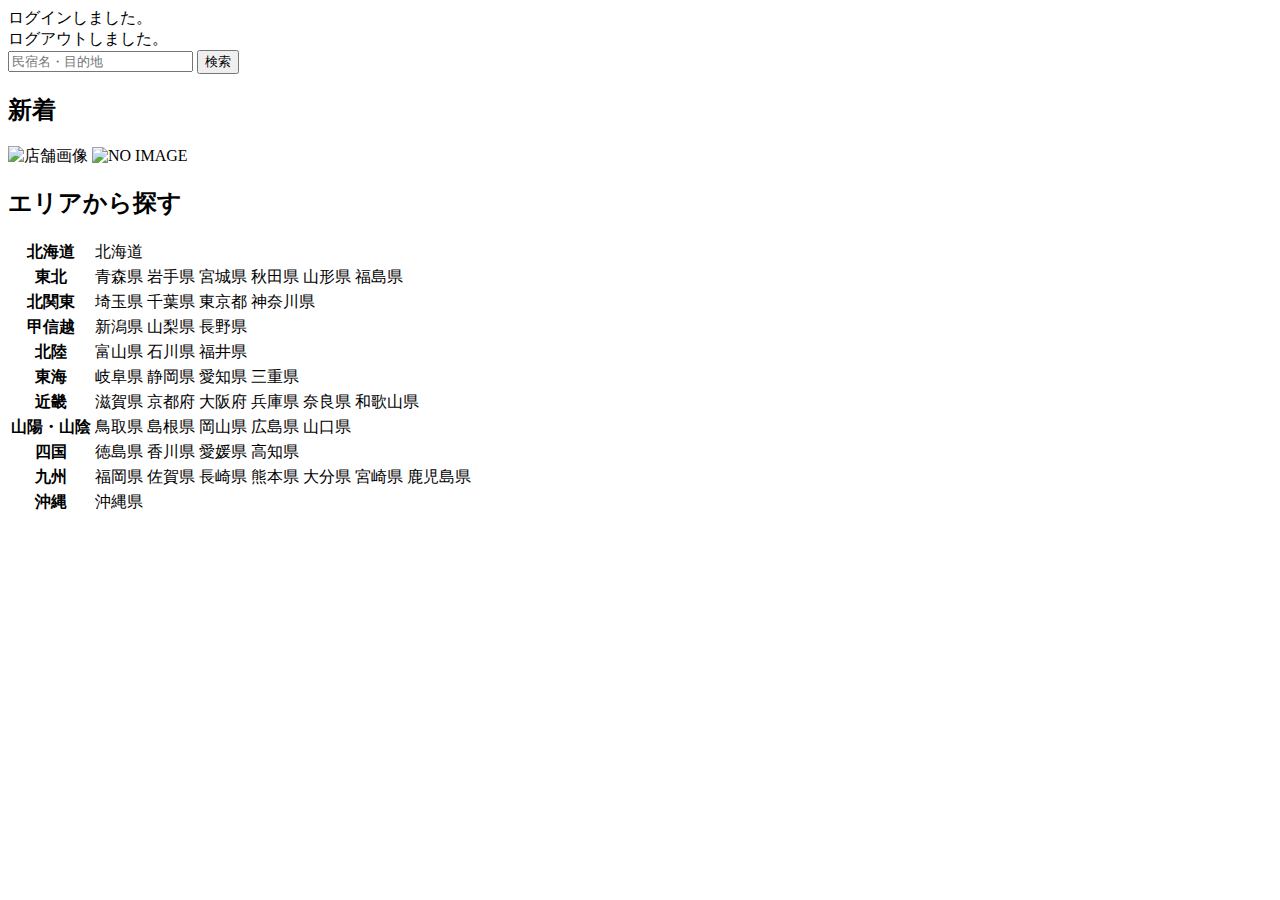
<file: kadai_002/samuraitravel/src/main/resources/templates/index.html>
<!DOCTYPE html>
<html xmlns:th="https://www.thymeleaf.org" xmlns:sec="http://www.thymeleaf.org/extras/spring-security">
    <head>
   
        <div th:replace="~{fragment :: meta}"></div>   
             
        <div th:replace="~{fragment :: styles}"></div>
       
        <title>SAMURAI Travel</title>	
    </head>
    <body>
	
        <div class="samuraitravel-wrapper">
            <!-- ヘッダー -->
            <div th:replace="~{fragment :: header}"></div>
            
            <main>
                <div class="container pt-4 pb-5 samuraitravel-container">
                    <div th:if="${param.loggedIn}" class="alert alert-info">
                        ログインしました。
                    </div>  
                    
                    <div th:if="${param.loggedOut}" class="alert alert-info">
                        ログアウトしました。
                    </div>
                    
                    <div th:if="${successMessage}" class="alert alert-info">
                        <span th:text="${successMessage}"></span>
                    </div> 
                    
                     <div class="d-flex justify-content-center">                                            
                        <form method="get" th:action="@{/houses}" class="mb-5 samuraitravel-search-form">
                            <div class="input-group">
                                <input type="text" class="form-control" name="keyword" th:value="${keyword}" placeholder="民宿名・目的地">
                                <button type="submit" class="btn text-white shadow-sm samuraitravel-btn">検索</button> 
                            </div>               
                        </form>                        
                    </div>
					
					<h2 class="text-center mb-3">新着</h2>
                    <div class="row row-cols-lg-5 row-cols-2 g-3 mb-5">                                        
                        <div class="col" th:each="newHouse : ${newHouses}">
                            <a th:href="@{/houses/__${newHouse.getId()}__}" class="link-dark samuraitravel-card-link">
                                <div class="card h-100">                                                                        
                                    <img th:if="${newHouse.getImageName()}" th:src="@{/storage/__${newHouse.getImageName()}__}" class="card-img-top samuraitravel-vertical-card-image" alt="店舗画像">                                     
                                    <img th:unless="${newHouse.getImageName()}" th:src="@{/images/noImage.png}" class="card-img-top samuraitravel-vertical-card-image" alt="NO IMAGE">                                                                                                                        
                                    <div class="card-body">                                    
                                        <h3 class="card-title" th:text="${newHouse.getName()}"></h3>
                                        <p class="card-text mb-1">
                                            <small class="text-muted" th:text="${newHouse.getAddress()}"></small>                                            
                                        </p>
                                        <p class="card-text">
                                            <span th:text="${#numbers.formatInteger(newHouse.getPrice(), 1, 'COMMA') + '円 / 泊'}"></span>                                            
                                        </p>                                    
                                    </div>
                                </div>    
                            </a>            
                        </div>                                               
                    </div>
					
					<div class="row justify-content-center">
						<div class="col-xl-5 col-lg-6 col-md-8">
							
							<h2 class="text-center mb-3">エリアから探す</h2>
							
							<table class="table">
								<tbody>
									<tr>
										<th>北海道</th>
										<td>
											<a th:href="@{/houses?area=北海道}">北海道</a>
										</td>
									</tr>
									<tr>		
											<th>東北</th>
											<td>
												<a th:href="@{/houses?area=青森県}" class="me-2">青森県</a>
												<a th:href="@{/houses?area=岩手県}" class="me-2">岩手県</a>
												<a th:href="@{/houses?area=宮城県}" class="me-2">宮城県</a>
												<a th:href="@{/houses?area=秋田県}" class="me-2">秋田県</a>
												<a th:href="@{/houses?area=山形県}" class="me-2">山形県</a>
												<a th:href="@{/houses?area=福島県}">福島県</a>
											</td>
									</tr>
									<tr>
										<th>北関東</th>
										<td>
											<a th:href="@{/houses?area=埼玉県}" class="me-2">埼玉県</a>
											<a th:href="@{/houses?area=千葉県}" class="me-2">千葉県</a>
											<a th:href="@{/houses?area=東京都}" class="me-2">東京都</a>
											<a th:href="@{/houses?area=神奈川県}">神奈川県</a>
										</td>
									</tr>
									<tr>
										<th>甲信越</th>
										<td>
											<a th:href="@{/houses?area=新潟県}" class="me-2">新潟県</a>
											<a th:href="@{/houses?area=山梨県}" class="me-2">山梨県</a>
											<a th:href="@{/houses?area=長野県}">長野県</a>
										</td>
									</tr>
									<tr>
										<th>北陸</th>
										<td>
											<a th:href="@{/houses?area=富山県}" class="me-2">富山県</a>
											<a th:href="@{/houses?area=石川県}" class="me-2">石川県</a>
											<a th:href="@{/houses?area=福井県}">福井県</a>
										</td>
									</tr>
									<tr>
										<th>東海</th>
										<td>
											<a th:href="@{/houses?area=岐阜県}" class="me-2">岐阜県</a>
											<a th:href="@{/houses?area=静岡県}" class="me-2">静岡県</a>
											<a th:href="@{/houses?area=愛知県}" class="me-2">愛知県</a>
											<a th:href="@{/houses?area=三重県}">三重県</a>
										</td>
									</tr>
									<tr>
										<th>近畿</th>
										<td>
											<a th:href="@{/houses?area=滋賀県}" class="me-2">滋賀県</a>
											<a th:href="@{/houses?area=京都府}" class="me-2">京都府</a>
											<a th:href="@{/houses?area=大阪府}" class="me-2">大阪府</a>
											<a th:href="@{/houses?area=兵庫県}" class="me-2">兵庫県</a>
											<a th:href="@{/houses?area=奈良県}" class="me-2">奈良県</a>
											<a th:href="@{/houses?area=和歌山県}">和歌山県</a>
										</td>
									</tr>
									<tr>
										<th>山陽・山陰</th>
										<td>
											<a th:href="@{/houses?area=鳥取県}" class="me-2">鳥取県</a>
											<a th:href="@{/houses?area=島根県}" class="me-2">島根県</a>
											<a th:href="@{/houses?area=岡山県}" class="me-2">岡山県</a>
											<a th:href="@{/houses?area=広島県}" class="me-2">広島県</a>
											<a th:href="@{/houses?area=山口県}">山口県</a>
										</td>
									</tr>
									<tr>
										<th>四国</th>
										<td>
											<a th:href="@{/houses?area=徳島県}" class="me-2">徳島県</a>
											<a th:href="@{/houses?area=香川県}" class="me-2">香川県</a>
											<a th:href="@{/houses?area=愛媛県}" class="me-2">愛媛県</a>
											<a th:href="@{/houses?area=高知県}">高知県</a>
										</td>
									</tr>
									<tr>
										<th>九州</th>
										<td>
											<a th:href="@{/houses?area=福岡県}" class="me-2">福岡県</a>
											<a th:href="@{/houses?area=佐賀県}" class="me-2">佐賀県</a>
											<a th:href="@{/houses?area=長崎県}" class="me-2">長崎県</a>
											<a th:href="@{/houses?area=熊本県}" class="me-2">熊本県</a>
											<a th:href="@{/houses?area=大分県}" class="me-2">大分県</a>
											<a th:href="@{/houses?area=宮崎県}" class="me-2">宮崎県</a>
											<a th:href="@{/houses?area=鹿児島県}">鹿児島県</a>
										</td>
									</tr>
									<tr>
										<th>沖縄</th>
										<td>
											<a th:href="@{/houses?area=沖縄県}">沖縄県</a>
										</td>
									</tr>											
								</tbody>
							</table>
						</div>
					</div>
                </div>
            </main>
            
           <!-- フッター -->
            <div th:replace="~{fragment :: footer}"></div>
        </div>    
        
        <div th:replace="~{fragment :: scripts}"></div>   
	</body>
</html>
</file>
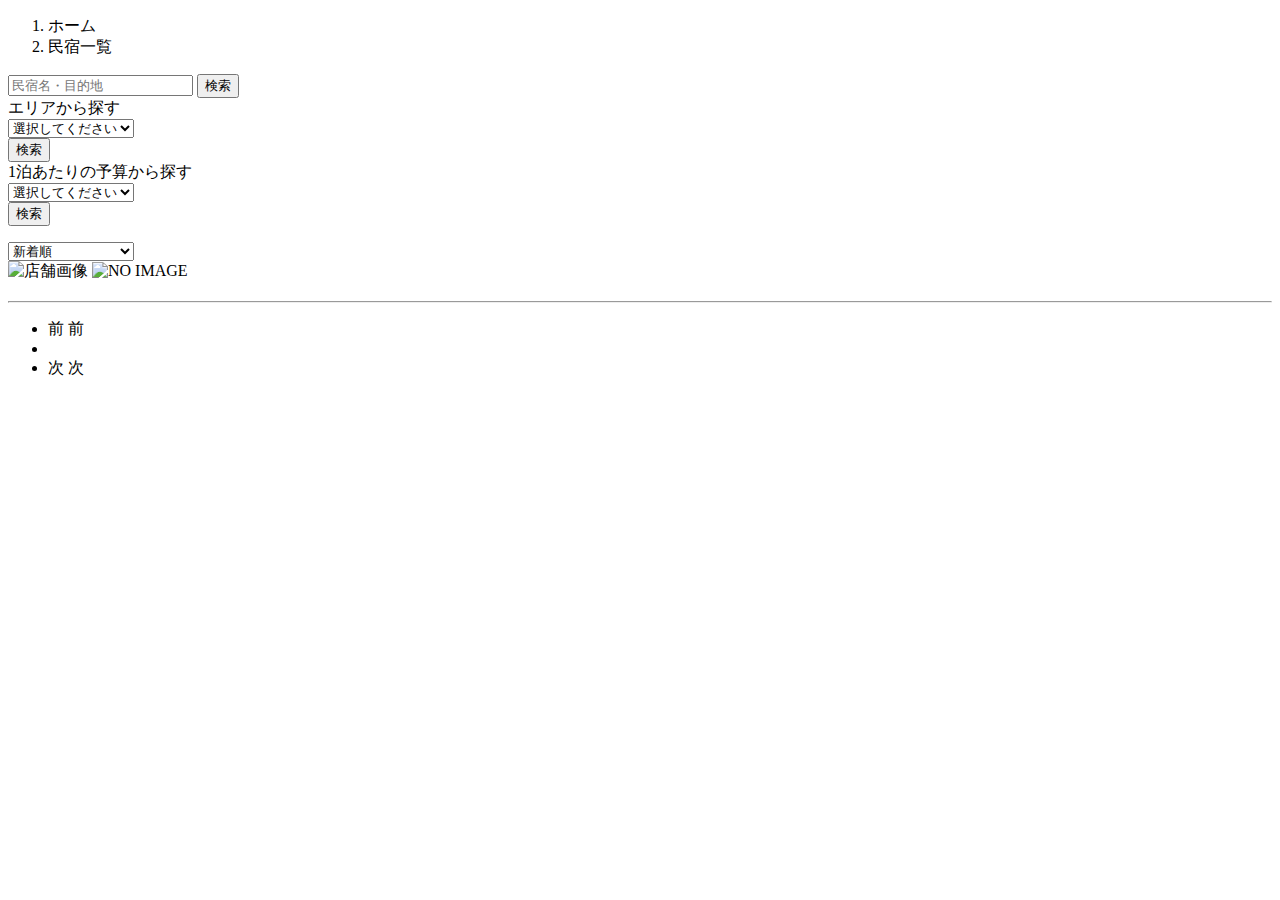
<file: kadai_002/samuraitravel/src/main/resources/templates/houses/index.html>
<!DOCTYPE html>
<html xmlns:th="https://www.thymeleaf.org" xmlns:sec="http://www.thymeleaf.org/extras/spring-security">    
   <head>
       <div th:replace="~{fragment :: meta}"></div>   
            
       <div th:replace="~{fragment :: styles}"></div>
         
       <title>民宿一覧</title>   
   </head>
   <body>
       <div class="samuraitravel-wrapper">
           <!-- ヘッダー -->
           <div th:replace="~{fragment :: header}"></div>
           
           <main>
               <div class="container samuraitravel-container pb-5">
                   <div class="row justify-content-center">
                       <nav class="my-3" style="--bs-breadcrumb-divider: '>';" aria-label="breadcrumb">
                           <ol class="breadcrumb mb-0">                        
                               <li class="breadcrumb-item"><a th:href="@{/}">ホーム</a></li>
                               <li class="breadcrumb-item active" aria-current="page">民宿一覧</li>
                           </ol>
                       </nav>         
           
                       <div class="col-xl-3 col-lg-4 col-md-12">               
                           <form method="get" th:action="@{/houses}" class="w-100 mb-3">
                               <div class="input-group">
                                   <input type="text" class="form-control" name="keyword" th:value="${keyword}" placeholder="民宿名・目的地">
                                   <button type="submit" class="btn text-white shadow-sm samuraitravel-btn">検索</button> 
                               </div>               
                           </form>
           
                           <div class="card mb-3">
                               <div class="card-header">
                                   エリアから探す
                               </div>
                               <div class="card-body">
                                   <form method="get" th:action="@{/houses}" class="w-100">
                                       <div class="form-group mb-3">
                                           <select class="form-control form-select" name="area">  
                                               <option value="" hidden>選択してください</option>   
                                               <optgroup label="北海道">                                      
                                                   <option value="北海道" th:selected="${area == '北海道'}">北海道</option>
                                               </optgroup>                
                                               <optgroup label="東北">                                  
                                                   <option value="青森県" th:selected="${area == '青森県'}">青森県</option>                                                
                                                   <option value="岩手県" th:selected="${area == '岩手県'}">岩手県</option>
                                                   <option value="宮城県" th:selected="${area == '宮城県'}">宮城県</option>
                                                   <option value="秋田県" th:selected="${area == '秋田県'}">秋田県</option>
                                                   <option value="山形県" th:selected="${area == '山形県'}">山形県</option>
                                                   <option value="福島県" th:selected="${area == '福島県'}">福島県</option>
                                               </optgroup>
                                               <optgroup label="北関東">  
                                                   <option value="茨城県" th:selected="${area == '茨城県'}">茨城県</option>
                                                   <option value="栃木県" th:selected="${area == '栃木県'}">栃木県</option>
                                                   <option value="群馬県" th:selected="${area == '群馬県'}">群馬県</option>
                                               </optgroup>
                                               <optgroup label="首都圏"> 
                                                   <option value="埼玉県" th:selected="${area == '埼玉県'}">埼玉県</option>
                                                   <option value="千葉県" th:selected="${area == '千葉県'}">千葉県</option>
                                                   <option value="東京都" th:selected="${area == '東京都'}">東京都</option>
                                                   <option value="神奈川県" th:selected="${area == '神奈川県'}">神奈川県</option>
                                               </optgroup>
                                               <optgroup label="甲信越"> 
                                                   <option value="新潟県" th:selected="${area == '新潟県'}">新潟県</option>
                                                   <option value="山梨県" th:selected="${area == '山梨県'}">山梨県</option>
                                                   <option value="長野県" th:selected="${area == '長野県'}">長野県</option>
                                               </optgroup>
                                               <optgroup label="北陸"> 
                                                   <option value="富山県" th:selected="${area == '富山県'}">富山県</option>
                                                   <option value="石川県" th:selected="${area == '石川県'}">石川県</option>
                                                   <option value="福井県" th:selected="${area == '福井県'}">福井県</option>
                                               </optgroup>
                                               <optgroup label="東海">
                                                   <option value="岐阜県" th:selected="${area == '岐阜県'}">岐阜県</option>
                                                   <option value="静岡県" th:selected="${area == '静岡県'}">静岡県</option>
                                                   <option value="愛知県" th:selected="${area == '愛知県'}">愛知県</option>
                                                   <option value="三重県" th:selected="${area == '三重県'}">三重県</option>
                                               </optgroup>
                                               <optgroup label="近畿">
                                                   <option value="滋賀県" th:selected="${area == '滋賀県'}">滋賀県</option>
                                                   <option value="京都府" th:selected="${area == '京都府'}">京都府</option>
                                                   <option value="大阪府" th:selected="${area == '大阪府'}">大阪府</option>
                                                   <option value="兵庫県" th:selected="${area == '兵庫県'}">兵庫県</option>
                                                   <option value="奈良県" th:selected="${area == '奈良県'}">奈良県</option>
                                                   <option value="和歌山県" th:selected="${area == '和歌山県'}">和歌山県</option>
                                               </optgroup>
                                               <optgroup label="山陽・山陰">
                                                   <option value="鳥取県" th:selected="${area == '鳥取県'}">鳥取県</option>
                                                   <option value="島根県" th:selected="${area == '島根県'}">島根県</option>
                                                   <option value="岡山県" th:selected="${area == '岡山県'}">岡山県</option>
                                                   <option value="広島県" th:selected="${area == '広島県'}">広島県</option>
                                                   <option value="山口県" th:selected="${area == '山口県'}">山口県</option>
                                               </optgroup>
                                               <optgroup label="四国">
                                                   <option value="徳島県" th:selected="${area == '徳島県'}">徳島県</option>
                                                   <option value="香川県" th:selected="${area == '香川県'}">香川県</option>
                                                   <option value="愛媛県" th:selected="${area == '愛媛県'}">愛媛県</option>
                                                   <option value="高知県" th:selected="${area == '高知県'}">高知県</option>
                                               </optgroup>
                                               <optgroup label="九州">
                                                   <option value="福岡県" th:selected="${area == '福岡県'}">福岡県</option>
                                                   <option value="佐賀県" th:selected="${area == '佐賀県'}">佐賀県</option>
                                                   <option value="長崎県" th:selected="${area == '長崎県'}">長崎県</option>
                                                   <option value="熊本県" th:selected="${area == '熊本県'}">熊本県</option>
                                                   <option value="大分県" th:selected="${area == '大分県'}">大分県</option>
                                                   <option value="宮崎県" th:selected="${area == '宮崎県'}">宮崎県</option>
                                                   <option value="鹿児島県" th:selected="${area == '鹿児島県'}">鹿児島県</option>
                                               </optgroup>
                                               <optgroup label="沖縄">
                                                   <option value="沖縄県" th:selected="${area == '沖縄県'}">沖縄県</option>
                                               </optgroup>                                                                                                  
                                           </select> 
                                       </div>
                                       <div class="form-group">
                                           <button type="submit" class="btn text-white shadow-sm w-100 samuraitravel-btn">検索</button>
                                       </div>                                           
                                   </form>
                               </div>
                           </div>                
           
                           <div class="card mb-3">
                               <div class="card-header">
                                   1泊あたりの予算から探す
                               </div>
                               <div class="card-body">
                                   <form method="get" th:action="@{/houses}" class="w-100">
                                       <div class="form-group mb-3">    
                                           <select class="form-control form-select" name="price">
                                               <option value="" hidden>選択してください</option> 
                                               <option value="6000" th:selected="${price == 6000}">6,000円以内</option>
                                               <option value="7000" th:selected="${price == 7000}">7,000円以内</option>
                                               <option value="8000" th:selected="${price == 8000}">8,000円以内</option>
                                               <option value="9000" th:selected="${price == 9000}">9,000円以内</option>
                                               <option value="10000" th:selected="${price == 10000}">10,000円以内</option>
                                           </select>                                                                                
                                       </div>
                                       <div class="form-group">
                                           <button type="submit" class="btn text-white shadow-sm w-100 samuraitravel-btn">検索</button>
                                       </div>                                           
                                   </form>
                               </div>
                           </div>                               
                       </div>
           
                       <div class="col">                                                                          
                           <div class="d-flex justify-content-between flex-wrap">                                
                               <p th:if="${housePage.getTotalPages() > 1}" class="fs-5 mb-3" th:text="${'検索結果：' + housePage.getTotalElements() + '件' + '（' + (housePage.getNumber() + 1) + ' / ' + housePage.getTotalPages() + ' ページ）'}"></p> 
                               <p th:unless="${housePage.getTotalPages() > 1}" class="fs-5 mb-3" th:text="${'検索結果：' + housePage.getTotalElements() + '件'}"></p> 
                                   
                              <form method="get" th:action="@{/houses}" class="mb-3 samuraitravel-sort-box"> 
                                    <input th:if="${keyword}" type="hidden" name="keyword" th:value="${keyword}">
                                    <input th:if="${area}" type="hidden" name="area" th:value="${area}">
                                    <input th:if="${price}" type="hidden" name="price" th:value="${price}">                                      
                                    <select class="form-select form-select-sm" name="order" onChange="this.form.submit();">
                                        <option value="createdAtDesc" th:selected="${order == 'createdAtDesc' || order == null}">新着順</option>                                            
                                        <option value="priceAsc" th:selected="${order == 'priceAsc'}">宿泊料金が安い順</option>
                                    </select>   
                                </form>                                    
                           </div>   
                                                                       
                           <div class="mb-3" th:each="house : ${housePage}">
                               <a th:href="@{/houses/__${house.getId()}__}" class="link-dark samuraitravel-card-link">
                                   <div class="card h-100">   
                                       <div class="row g-0">
                                           <div class="col-md-4">                                                                                
                                               <img th:if="${house.getImageName()}" th:src="@{/storage/__${house.getImageName()}__}" class="card-img-top samuraitravel-horizontal-card-image" alt="店舗画像">                                                     
                                               <img th:unless="${house.getImageName()}" th:src="@{/images/noImage.png}" class="card-img-top samuraitravel-horizontal-card-image" alt="NO IMAGE">                                                    
                                           </div> 
                                           <div class="col-md-8">                                                                                                                        
                                               <div class="card-body">                                    
                                                   <h3 class="card-title mb-3" th:text="${house.getName()}"></h3>                                            

                                                   <hr class="mb-3">
                                                   
                                                   <p class="card-text mb-2">
                                                       <span th:text="${house.getDescription()}"></span>
                                                   </p>                                                    
                                                   
                                                   <p class="card-text mb-2">
                                                       <small class="text-muted" th:text="${'〒' + house.getPostalCode()}"></small>
                                                       <small class="text-muted" th:text="${house.getAddress()}"></small>                                                      
                                                   </p>   
                                                                                                                                                                                                                                  
                                                   <p class="card-text">
                                                       <span th:text="${#numbers.formatInteger(house.getPrice(), 1, 'COMMA') + '円 / 泊'}"></span>
                                                   </p>                                    
                                               </div>
                                           </div>
                                       </div>
                                   </div>    
                               </a>            
                           </div>                                                                                       
           
                           <!-- ページネーション -->
                           <div th:if="${housePage.getTotalPages() > 1}" class="d-flex justify-content-center">
                               <nav aria-label="民宿一覧ページ">
                                   <ul class="pagination">
                                       <li class="page-item">
                                           <span th:if="${housePage.isFirst()}" class="page-link disabled">前</span>
                                           <a th:unless="${housePage.isFirst()}" th:href="@{/houses(page = ${housePage.getNumber() - 1}, keyword = ${keyword}, area = ${area}, price = ${price}, order = ${order})}" class="page-link samuraitravel-page-link">前</a>
                                       </li>
                                       <li th:each="i : ${#numbers.sequence(0, housePage.getTotalPages() - 1)}" class="page-item">
                                           <span th:if="${i == housePage.getNumber()}" class="page-link active samuraitravel-active" th:text="${i + 1}"></span>
                                           <a th:unless="${housePage.isLast()}" th:href="@{/houses(page = ${housePage.getNumber() + 1}, keyword = ${keyword}, area = ${area}, price = ${price}, order = ${order})}" class="page-link samuraitravel-page-link"></a>
                              </li>
                                       <li class="page-item">                        
                                           <span th:if="${housePage.isLast()}" class="page-link disabled">次</span>
                                           <a th:unless="${housePage.isLast()}" th:href="@{/houses(page = ${housePage.getNumber() + 1}, keyword = ${keyword}, area = ${area}, price = ${price}, order = ${order})}" class="page-link samuraitravel-page-link">次</a>
             </li>
                                   </ul>
                               </nav> 
                           </div>                                      
                       </div>
                   </div>
               </div>  
           </main>
           
           <!-- フッター -->
           <div th:replace="~{fragment :: footer}"></div>
       </div>    
       
       <div th:replace="~{fragment :: scripts}"></div>  
 </body>
</html>
</file>
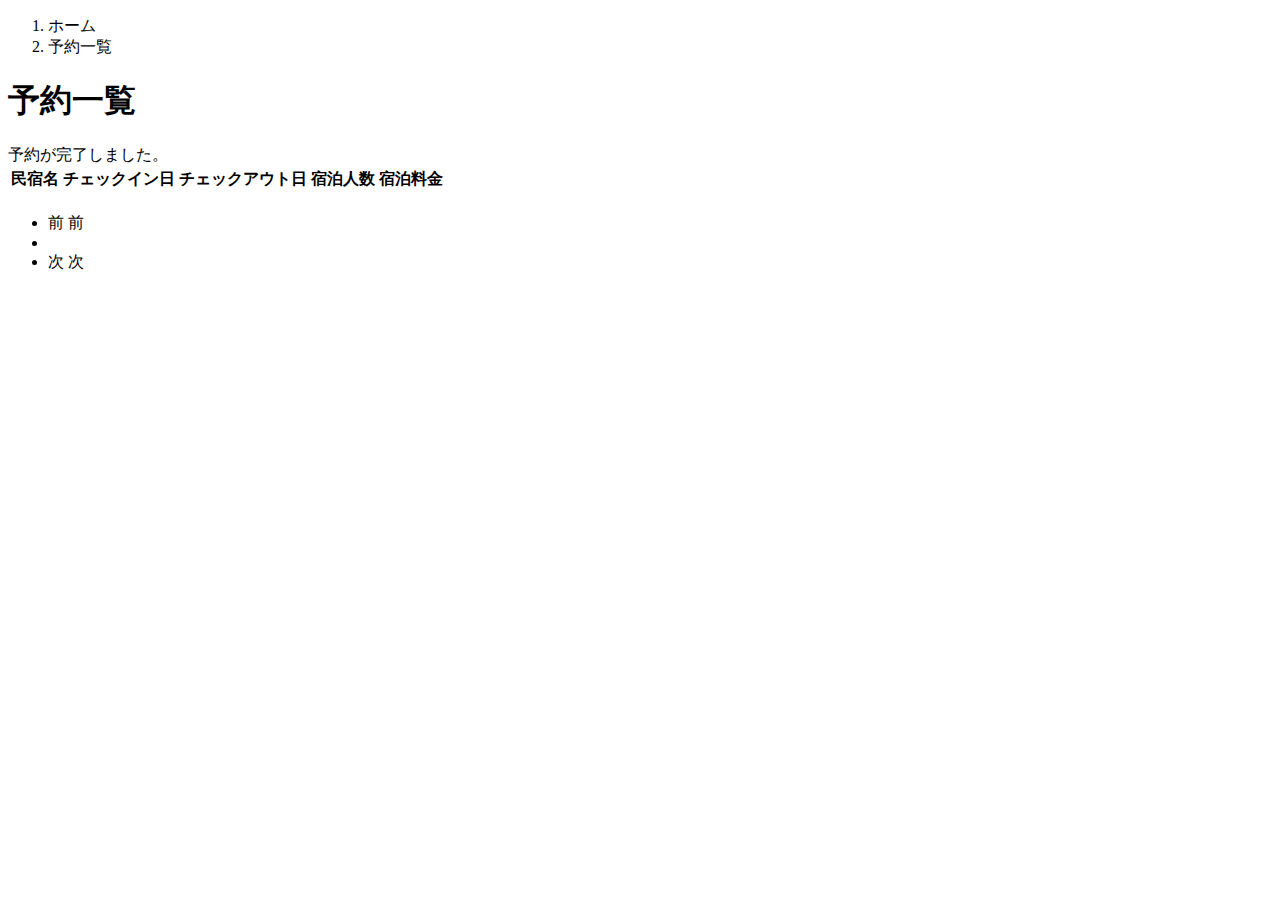
<file: kadai_002/samuraitravel/src/main/resources/templates/reservations/index.html>
<!DOCTYPE html>
<html xmlns:th="https://www.thymeleaf.org" xmlns:sec="http://www.thymeleaf.org/extras/spring-security">    
   <head>
       <div th:replace="~{fragment :: meta}"></div>   
            
       <div th:replace="~{fragment :: styles}"></div>
         
       <title>予約一覧</title>   
   </head>
   <body>
       <div class="samuraitravel-wrapper">
           <!-- ヘッダー -->
           <div th:replace="~{fragment :: header}"></div>
           
           <main>
               <div class="container samuraitravel-container pb-5">
                   <div class="row justify-content-center">
                       <div class="col-xxl-9 col-xl-10 col-lg-11">
                           <nav class="my-3" style="--bs-breadcrumb-divider: '>';" aria-label="breadcrumb">
                               <ol class="breadcrumb mb-0"> 
                                   <li class="breadcrumb-item"><a th:href="@{/}">ホーム</a></li>                       
                                   <li class="breadcrumb-item active" aria-current="page">予約一覧</li>
                               </ol>
                           </nav> 
                           
                           <h1 class="mb-3 text-center">予約一覧</h1>  
           
                            <div th:if="${param.reserved}" class="alert alert-info">
                               予約が完了しました。
                           </div>   
                           
                           <table class="table">
                               <thead>
                                   <tr>                            
                                       <th scope="col">民宿名</th>
                                       <th scope="col">チェックイン日</th>
                                       <th scope="col">チェックアウト日</th>
                                       <th scope="col">宿泊人数</th>
                                       <th scope="col">宿泊料金</th>                                        
                                   </tr>
                               </thead>   
                               <tbody>                                                    
                                   <tr th:each="reservation : ${reservationPage}">
                                       <td>
                                           <a th:href="@{/houses/__${reservation.getHouse().getId()}__}" th:text="${reservation.getHouse().getName()}"></a>
                                       </td>
                                       <td th:text="${reservation.getCheckinDate()}"></td>
                                       <td th:text="${reservation.getCheckoutDate()}"></td>
                                       <td th:text="${reservation.getNumberOfPeople + '名'}"></td>
                                       <td th:text="${#numbers.formatInteger(reservation.getAmount(), 1, 'COMMA') + '円'}"></td>
                                   </tr>                                    
                               </tbody>
                           </table>    
                           
                          <!-- ページネーション -->
                           <div th:if="${reservationPage.getTotalPages() > 1}" class="d-flex justify-content-center">
                               <nav aria-label="予約一覧ページ">
                                   <ul class="pagination">
                                       <li class="page-item">
                                           <span th:if="${reservationPage.isFirst()}" class="page-link disabled">前</span>
                                           <a th:unless="${reservationPage.isFirst()}" th:href="@{/reservations(page = ${reservationPage.getNumber() - 1})}" class="page-link samuraitravel-page-link">前</a>
                                       </li>
                                       <li th:each="i : ${#numbers.sequence(0, reservationPage.getTotalPages() - 1)}" class="page-item">
                                           <span th:if="${i == reservationPage.getNumber()}" class="page-link active samuraitravel-active" th:text="${i + 1}"></span>
                                           <a th:unless="${i == reservationPage.getNumber()}" th:href="@{/reservations(page = ${i})}" class="page-link samuraitravel-page-link" th:text="${i + 1}"></a>
                                       </li>
                                       <li class="page-item">                        
                                           <span th:if="${reservationPage.isLast()}" class="page-link disabled">次</span>
                                           <a th:unless="${reservationPage.isLast()}" th:href="@{/reservations(page = ${reservationPage.getNumber() + 1})}" class="page-link samuraitravel-page-link">次</a>
                                       </li>
                                   </ul>
                               </nav> 
                           </div>                
                       </div>                          
                   </div>
               </div>  
           </main>
           
           <!-- フッター -->
           <div th:replace="~{fragment :: footer}"></div>
       </div>    
       
       <div th:replace="~{fragment :: scripts}"></div>  
 </body>
</html>
</file>
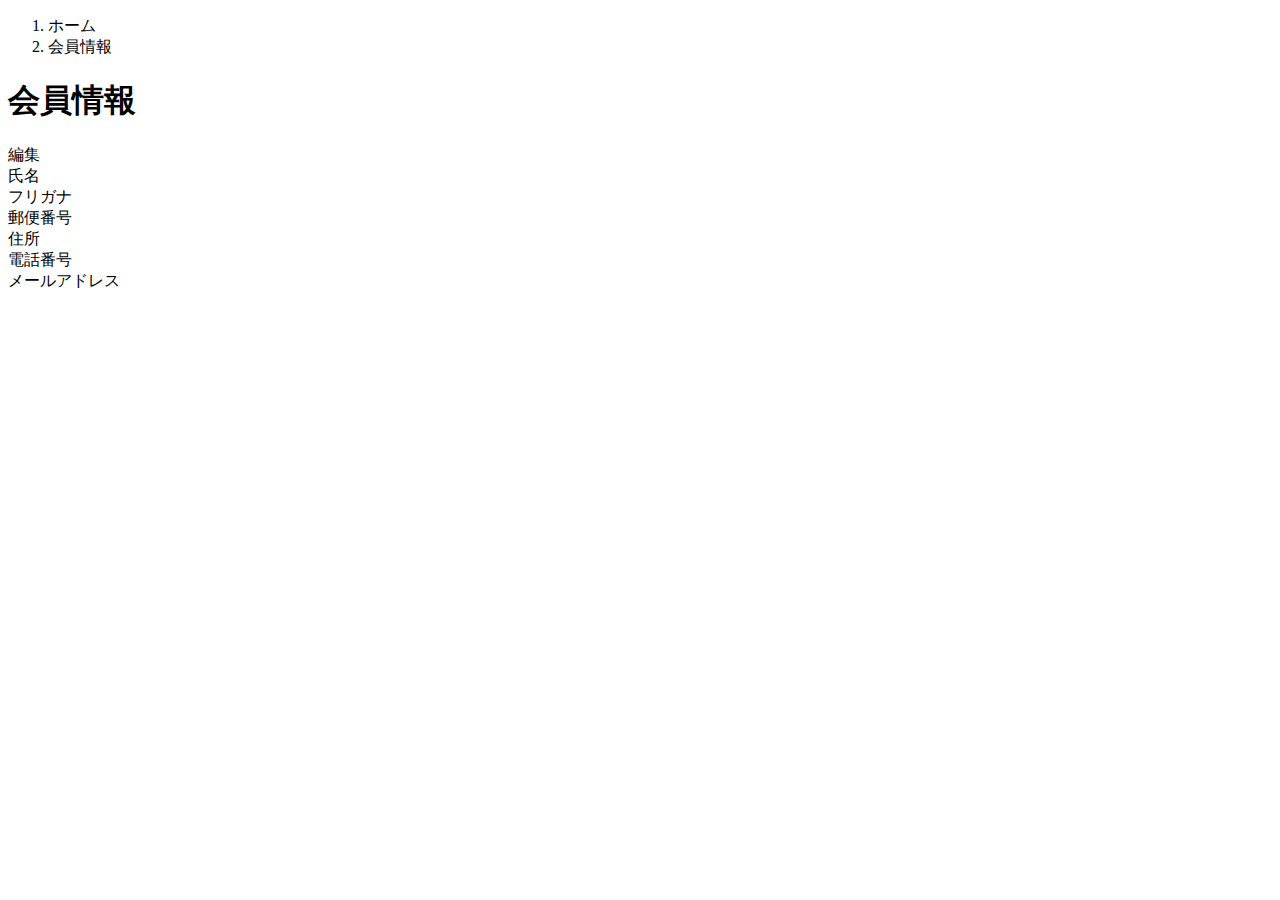
<file: kadai_002/samuraitravel/src/main/resources/templates/user/index.html>
<!DOCTYPE html>
<html xmlns:th="https://www.thymeleaf.org" xmlns:sec="http://www.thymeleaf.org/extras/spring-security">    
   <head>
       <div th:replace="~{fragment :: meta}"></div>   
            
       <div th:replace="~{fragment :: styles}"></div>
         
       <title>会員情報</title>   
   </head>
   <body>
       <div class="samuraitravel-wrapper">
           <!-- ヘッダー -->
           <div th:replace="~{fragment :: header}"></div>
           
           <main>
               <div class="container pb-5 samuraitravel-container">
                   <div class="row justify-content-center">
                       <div class="col-xl-5 col-lg-6 col-md-8">
                           <nav class="my-3" style="--bs-breadcrumb-divider: '>';" aria-label="breadcrumb">
                               <ol class="breadcrumb mb-0"> 
                                   <li class="breadcrumb-item"><a th:href="@{/}">ホーム</a></li>                       
                                   <li class="breadcrumb-item active" aria-current="page">会員情報</li>
                               </ol>
                           </nav> 
                           
                           <h1 class="mb-3 text-center">会員情報</h1> 
                           
                           <div class="d-flex justify-content-end align-items-end mb-3">                    
                               <div>
                                   <a th:href="@{/user/edit}">編集</a>                        
                               </div>
                           </div>                                       
                           
                           <div th:if="${successMessage}" class="alert alert-info">
                               <span th:text="${successMessage}"></span>
                           </div>                               
                           
                           <div class="container mb-4">
                               <div class="row pb-2 mb-2 border-bottom">
                                   <div class="col-4">
                                       <span class="fw-bold">氏名</span>
                                   </div>
           
                                   <div class="col">
                                       <span th:text="${user.getName()}"></span>
                                   </div>
                               </div>                    
           
                               <div class="row pb-2 mb-2 border-bottom">
                                   <div class="col-4">
                                       <span class="fw-bold">フリガナ</span>
                                   </div>
           
                                   <div class="col">
                                       <span th:text="${user.getFurigana()}"></span>
                                   </div>
                               </div>            
                               
                               <div class="row pb-2 mb-2 border-bottom">
                                   <div class="col-4">
                                       <span class="fw-bold">郵便番号</span>
                                   </div>
           
                                   <div class="col">
                                       <span th:text="${user.getPostalCode()}"></span>
                                   </div>
                               </div>   
                               
                               <div class="row pb-2 mb-2 border-bottom">
                                   <div class="col-4">
                                       <span class="fw-bold">住所</span>
                                   </div>
           
                                   <div class="col">
                                       <span th:text="${user.getAddress()}"></span>
                                   </div>
                               </div>
           
                               <div class="row pb-2 mb-2 border-bottom">
                                   <div class="col-4">
                                       <span class="fw-bold">電話番号</span>
                                   </div>
           
                                   <div class="col">
                                       <span th:text="${user.getPhoneNumber()}"></span>
                                   </div>
                               </div>  
                               
                               <div class="row pb-2 mb-2 border-bottom">
                                   <div class="col-4">
                                       <span class="fw-bold">メールアドレス</span>
                                   </div>
           
                                   <div class="col">
                                       <span th:text="${user.getEmail()}"></span>
                                   </div>
                               </div>                                 
                           </div>                                                                                                                           
                       </div>
                   </div>
               </div>
           </main>
           
           <!-- フッター -->
           <div th:replace="~{fragment :: footer}"></div>
       </div>    
       
       <div th:replace="~{fragment :: scripts}"></div>  
 </body>
</html>
</file>
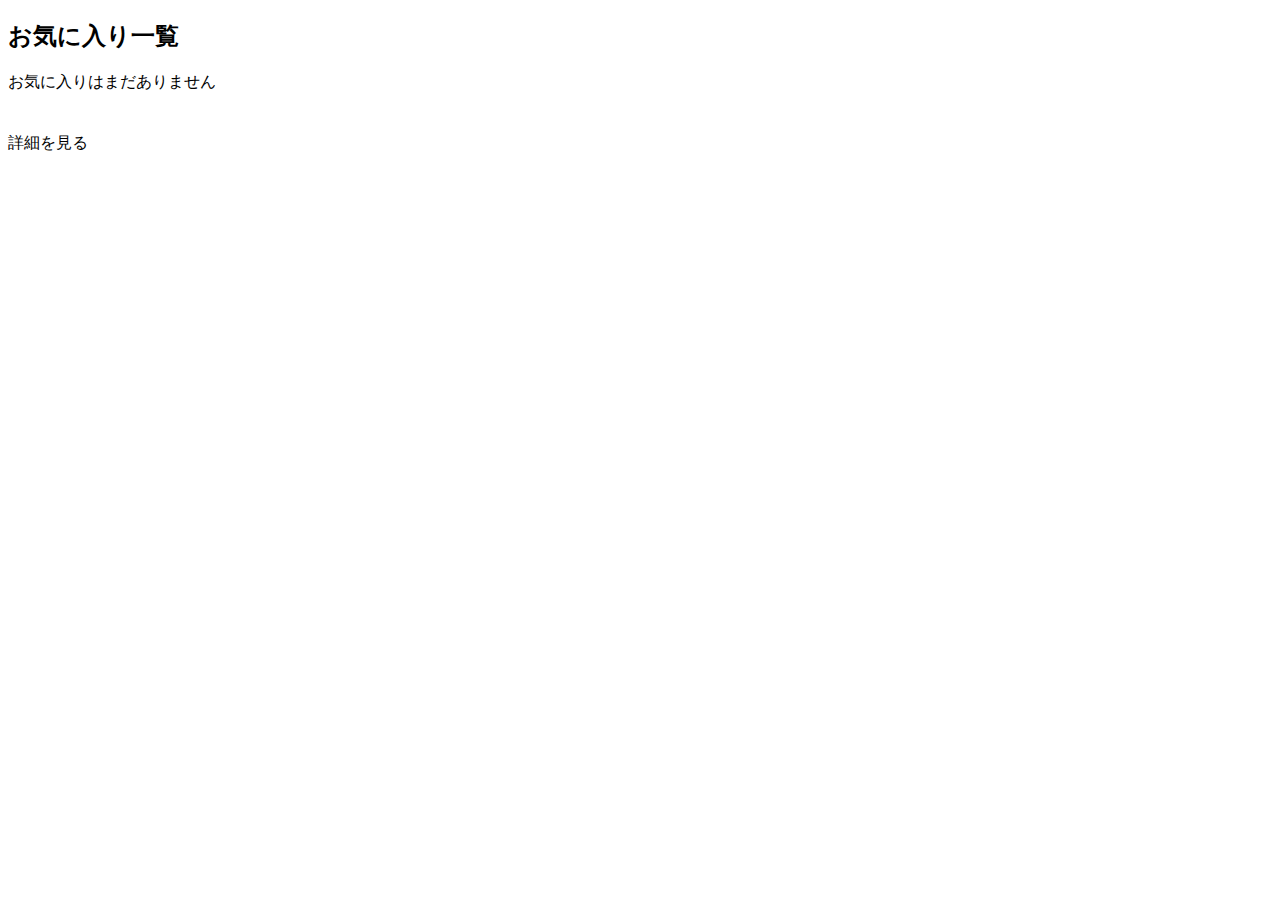
<file: kadai_003/samuraitravel/src/main/resources/templates/favorites/index.html>
<!DOCTYPE html>
<html xmlns:th="https://www.thymeleaf.org">
<head>
    <div th:replace="~{fragment :: meta}"></div>
    <div th:replace="~{fragment :: styles}"></div>
    <title>お気に入り一覧</title>
</head>

<body>
<div class="samuraitravel-wrapper">
    <div th:replace="~{fragment :: header}"></div>

    <main class="container pt-4 pb-5">
        <h2 class="mb-4 text-center">お気に入り一覧</h2>

        <!-- お気に入りが0件 -->
        <div th:if="${#lists.isEmpty(favoriteHouses)}"
             class="text-center text-muted">
            お気に入りはまだありません
        </div>

        <!-- 一覧表示 -->
        <div class="row" th:if="${!#lists.isEmpty(favoriteHouses)}">
            <div class="col-md-4 mb-4"
                 th:each="house : ${favoriteHouses}">
                <div class="card h-100">

                    <img th:if="${house.imageName}"
                         th:src="@{/storage/__${house.imageName}__}"
                         class="card-img-top">

                    <img th:unless="${house.imageName}"
                         th:src="@{/images/noImage.png}"
                         class="card-img-top">

                    <div class="card-body">
                        <h5 class="card-title"
                            th:text="${house.name}"></h5>

                        <p class="card-text"
                           th:text="${#numbers.formatInteger(house.price, 1, 'COMMA') + '円'}">
                        </p>

                        <a th:href="@{/houses/{id}(id=${house.id})}"
                           class="btn btn-primary w-100">
                            詳細を見る
                        </a>
                    </div>
                </div>
            </div>
        </div>
    </main>

    <div th:replace="~{fragment :: footer}"></div>
</div>
</body>
</html>
</file>
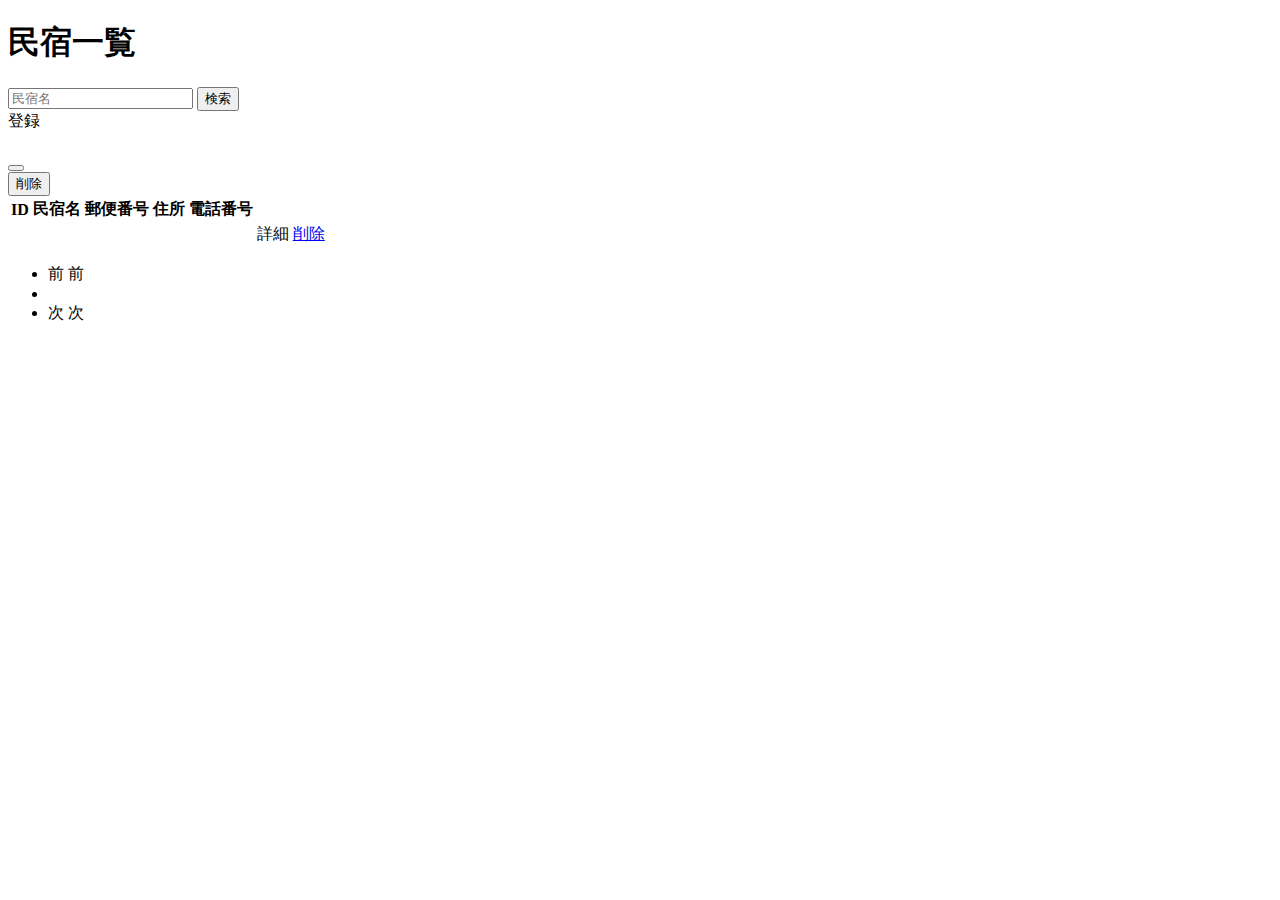
<file: kadai_002/samuraitravel/src/main/resources/templates/admin/houses/index.html>
<!DOCTYPE html>
<html xmlns:th="https://www.thymeleaf.org" xmlns:sec="http://www.thymeleaf.org/extras/spring-security">
   <head>
      <div th:replace="~{fragment :: meta}"></div>
            
      <div th:replace="~{fragment :: styles}"></div> 
      
       <title>民宿一覧</title>       
   </head>
   <body>
       <div class="samuraitravel-wrapper">
           <!-- ヘッダー -->
          
          <div th:replace="~{fragment :: header}"></div>
           
           <main>
               <div class="container pt-4 pb-5 samuraitravel-container">
                   <div class="row justify-content-center">
                       <div class="col-xxl-9 col-xl-10 col-lg-11">
                           
                           <h1 class="mb-4 text-center">民宿一覧</h1>   
                           
                           <div class="d-flex justify-content-between align-items-end flex-wrap">
							   <form method="get" th:action="@{/admin/houses}" class="mb-3">
								   <div class="input-group">
									   <input type="text" class="form-control" name="keyword" th:value="${keyword}" placeholder="民宿名">
									   <button type="submit" class="btn text-white shadow-sm samuraitravel-btn">検索</button>
								   </div>
							   </form>    
							                               
                              <a th:href="@{/admin/houses/register}" class="btn text-white shadow-sm mb-3 samuraitravel-btn">登録</a>
                           </div>
                           
                           <div th:if="${successMessage}" class="alert alert-info">
                                <span th:text="${successMessage}"></span>
                            </div>                                                          
                           
                           <table class="table">
                               <thead>
                                   <tr>
                                       <th scope="col">ID</th>
                                       <th scope="col">民宿名</th>
                                       <th scope="col">郵便番号</th>
                                       <th scope="col">住所</th>
                                       <th scope="col">電話番号</th>
                                       <th scope="col"></th>  
                                       <th scope="col"></th>                                      
                                   </tr>
                               </thead>   
                               <tbody>                                                     
                                   <tr th:each="house : ${housePage}">
                                       <td th:text="${house.getId()}"></td>
                                       <td th:text="${house.getName()}"></td>
                                       <td th:text="${house.getPostalCode()}"></td>
                                       <td th:text="${house.getAddress()}"></td>
                                       <td th:text="${house.getPhoneNumber()}"></td>
                                       <td><a th:href="@{/admin/houses/__${house.getId()}__}">詳細</a></td> 
                                       <td><a href="#" class="samuraitravel-link-danger" data-bs-toggle="modal" th:data-bs-target="${'#deleteHouseModal' + house.getId()}">削除</a></td>
                                       
                                       <!-- 削除用モーダル -->
                                        <div class="modal fade" th:id="${'deleteHouseModal' + house.getId()}" tabindex="-1" th:aria-labelledby="${'deleteHouseModalLabel' + house.getId()}">
                                            <div class="modal-dialog">
                                                <div class="modal-content">
                                                    <div class="modal-header">
                                                        <h5 class="modal-title" th:id="${'deleteHouseModalLabel' + house.getId()}" th:text="${house.getName() + 'を削除してもよろしいですか？'}"></h5>
                                                        <button type="button" class="btn-close" data-bs-dismiss="modal" aria-label="閉じる"></button>
                                                    </div>
                                                    <div class="modal-footer">
                                                        <form method="post"th:action="@{/admin/houses/__${house.getId()}__/delete}">
                                                            <button type="submit" class="btn samuraitravel-btn-danger text-white shadow-sm">削除</button>
													  </form>
                                                    </div>
                                                </div>
                                            </div>
                                        </div>                                                                               
                                   </tr>                                      
                               </tbody>
                           </table>  
                           
                           <!-- ページネーション -->
                           <div th:if="${housePage.getTotalPages() > 1}" class="d-flex justify-content-center">
							   <nav aria-label="民宿一覧ページ">
								   <ul class="pagination">
									   <li class="page-item">
										   <span th:if="${housePage.isFirst()}" class="page-link disabled">前</span>
										   <a th:unless="${housePage.isFirst()}" th:href="@{/admin/houses(page = ${housePage.getNumber() - 1}, keyword = ${keyword})}" class="page-link samuraitravel-page-link">前</a>
									   </li>
									  <li th:each="i : ${#numbers.sequence(0, housePage.getTotalPages() - 1)}" class="page-item">
										  <span th:if="${i == housePage.getNumber()}" class="page-link active samuraitravel-active" th:text="${i + 1}"></span>
										  <a th:unless="${i == housePage.getNumber()}" th:href="@{/admin/houses(page = ${i}, keyword = ${keyword})}" class="page-link samuraitravel-link" th:text="${i + 1}"></a>
									  </li>
									  <li class="page-item">
										  <span th:if="${housePage.isLast()}" class="page-link disageled">次</span>
										  <a th:unless="${housePage.isLast()}" th:href="@{/admin/houses(page = ${housePage.getNumber() + 1}, keyword = ${keyword})}" class="page-link samuraitravel-page-link">次</a>
									  </li>
								   </ul>
							   </nav>
						   </div>                                   
                       </div>
                   </div>
               </div>              
           </main>
           
           <!-- フッター -->
           <div th:replace="~{fragment :: footer}"></div>   
       
       		<div th:replace="~{fragment :: scripts}"></div>
   </body>
</html>
</file>
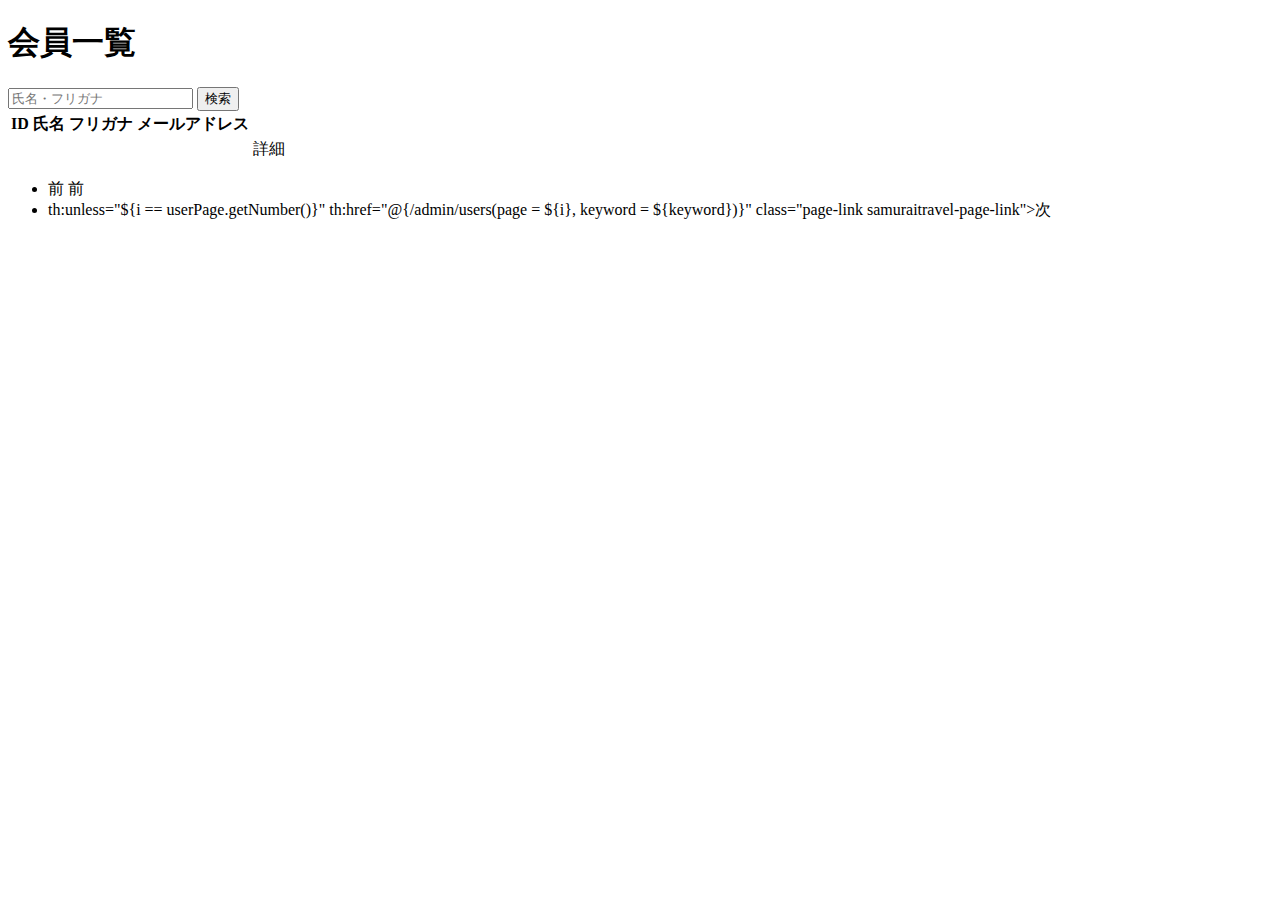
<file: kadai_002/samuraitravel/src/main/resources/templates/admin/users/index.html>
<!DOCTYPE html>
<html xmlns:th="https://www.thymeleaf.org" xmlns:sec="http://www.thymeleaf.org/extras/spring-security">
	<head>
		<div th:replace="~{fragment :: meta}"></div>
		
		<div th:replace="~{fragment :: styles}"></div>
		
		<title>会員一覧</title>
	</head>
	<body>
		<div class="samuraitravel-wrapper">
			<!-- ヘッダー -->
			<div th:replace="~{fragment :: header}"></div>
			
			<main>
				<div class="container pt-4 pb-5 samuraitravel-container">
					<div class="row justify-content-center">
						<div class="col-xxl-9 col-xl-10 col-lg-11">
							
							<h1 class="mb-4 text-center">会員一覧</h1>
							
							<div class="d-flex justify-content-between align-items-end">
								<form method="get" th:action="@{/admin/users}" class="mb-3">
									<div class="input-group">
										<input type="text" class="form-control" name="keyword" th:value="${keyword}" placeholder="氏名・フリガナ">
										<button type="submit" class="btn text-white shadow-sm samuraitravel-btn">検索</button>
									</div>
								</form>
							</div>
							
							<div th:if="${successMessage}" class="alert alert-info">
								<span th:text="${successMessage}"></span>
							</div>
							
							<table class="table">
								<thread>
									<tr>
										<th scope="col">ID</th>
										<th scope="col">氏名</th>
										<th scope="col">フリガナ</th>
										<th scope="col">メールアドレス</th>
										<th scope="col"></th>
									</tr>
								</thread>
								<tbody>
									<tr th:each="user : ${userPage}">
										<td th:text="${user.getId()}"></td>
										<td th:text="${user.getName()}"></td>
										<td th:text="${user.getFurigana()}"></td>
										<td th:text="${user.getEmail()}"></td>
										<td><a th:href="@{/admin/users/__${user.getId()}__}">詳細</a></td>
									</tr>
								</tbody>
							</table>
							
							<!-- ページネーション -->
							<div th:if="${userPage.getTotalPages() > 1}" class="d-flex justify-content-center">
								<nav aria-label="会員一覧ページ">
									<ul class="pagination">
										<li class="page-item">
											<span th:if="${userPage.isFirst()}" class="page-link disabled">前</span>
											<a th:unless="${userPage.isFirst()}" th:href="@{/admin/users(page = ${userPage.getNumber() - 1}, keyword = ${keyword})}" class="page-link samuraitravel-page-link">前</a>
										</li>
										<li th:each="i : ${#numbers.sequence(0, userPage.getTotalPages() - 1)}" class="page-item">
											<span th:if="${i == userPage.getNumber()}" class="page-link active samuraitravel-active" th:text="${i + 1}"></span>
											<a>
											 th:unless="${i == userPage.getNumber()}" th:href="@{/admin/users(page = ${i}, keyword = ${keyword})}" class="page-link samuraitravel-page-link">次</a>
										</li>
									</ul>
								</nav>
							</div>
						</div>
					</div>
				</div>
			</main>
			
			<!-- フッター -->
			<div th:replace="~{fragment :: footer}"></div>
		</div>
		
		<div th:replace="~{fragment :: scripts}"></div>
	</body>
</html>
</file>
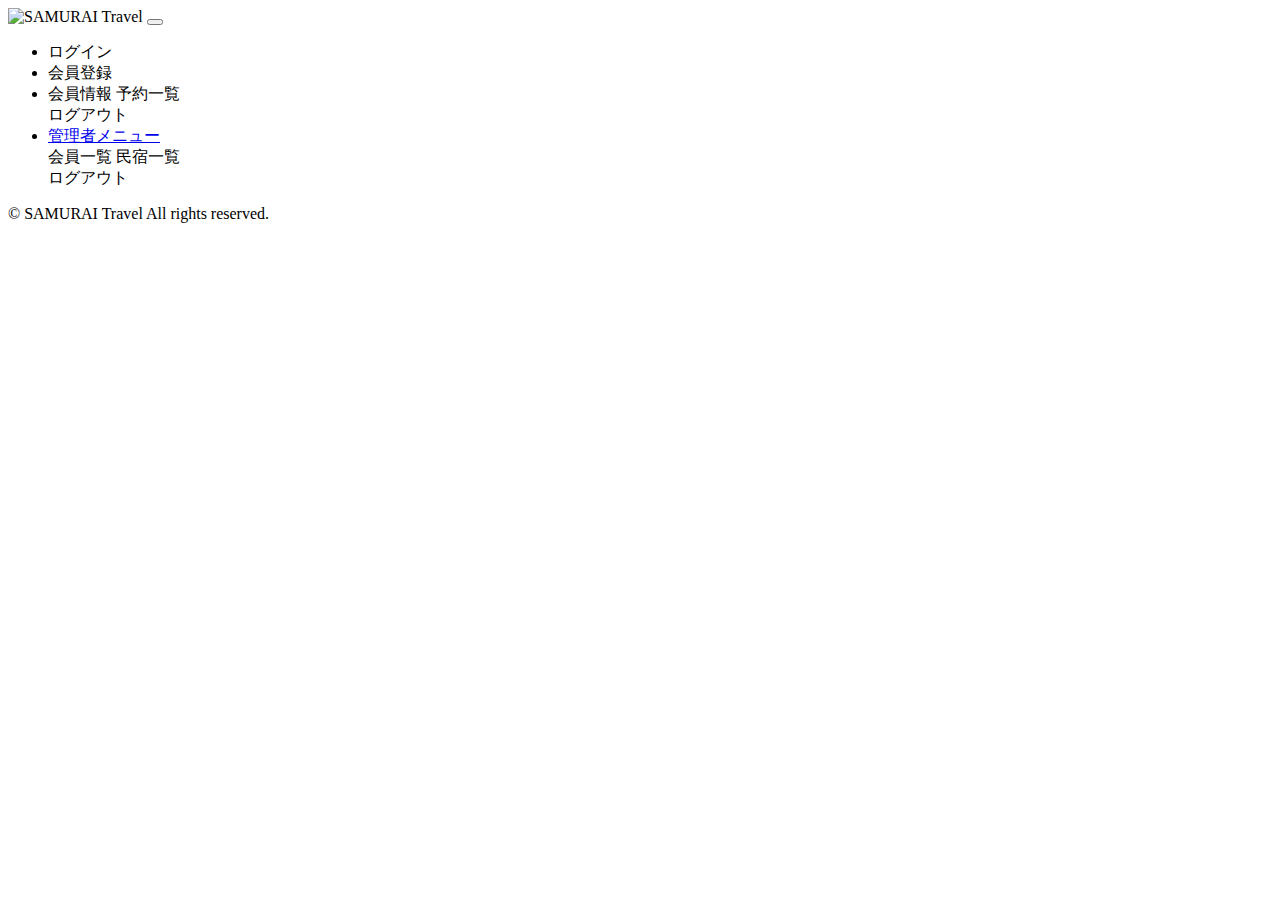
<file: kadai_002/samuraitravel/src/main/resources/templates/fragment.html>
<!DOCTYPE html>
<html xmlns:th="https://www.thymeleaf.org" xmlns:sec="http://www.thymeleaf.org/extras/spring-security">
<head>
       <!-- meta要素の部品化 -->
       <div th:fragment="meta" th:remove="tag">
           <meta charset="UTF-8">
           <meta name="viewport" content="width=device-width, initial-scale=1">
       </div>
	
	<!-- link要素の部品化 -->
       <div th:fragment="styles" th:remove="tag">
           <!-- Bootstrap -->
           <link href="https://cdn.jsdelivr.net/npm/bootstrap@5.2.3/dist/css/bootstrap.min.css" rel="stylesheet" integrity="sha384-rbsA2VBKQhggwzxH7pPCaAqO46MgnOM80zW1RWuH61DGLwZJEdK2Kadq2F9CUG65" crossorigin="anonymous">
           
           <!-- Google Fonts -->
           <link rel="preconnect" href="https://fonts.googleapis.com">
           <link rel="preconnect" href="https://fonts.gstatic.com" crossorigin>
           <link href="https://fonts.googleapis.com/css2?family=Noto+Sans+JP:wght@400;500&display=swap" rel="stylesheet">
           
           <link th:href="@{/css/style.css}" rel="stylesheet" >
       </div>
	
	<title>部品化用のHTMLファイル</title>     
   </head>
   <body>
       <!-- ヘッダーの部品化 -->
       <div th:fragment="header" th:remove="tag">
           <nav class="navbar navbar-expand-md navbar-light bg-white shadow-sm samuraitravel-navbar">
               <div class="container samuraitravel-container">
                   <a class="navbar-brand" th:href="@{/}">                        
                       <img class="samuraitravel-logo me-1" th:src="@{/images/logo.png}" alt="SAMURAI Travel">                        
                   </a> 
				
				 <button class="navbar-toggler" type="button" data-bs-toggle="collapse" data-bs-target="#navbarSupportedContent" aria-controls="navbarSupportedContent" aria-expanded="false" aria-label="Toggle navigation">
                        <span class="navbar-toggler-icon"></span>
                    </button>
                    
                    <div class="collapse navbar-collapse" id="navbarSupportedContent">                                    
                        <ul class="navbar-nav ms-auto">    
                            <!-- 未ログインであれば表示する -->
                            <li class="nav-item" sec:authorize="isAnonymous()">
                                <a class="nav-link" th:href="@{/login}">ログイン</a>
                            </li>
                            <li class="nav-item" sec:authorize="isAnonymous()">
                                <a class="nav-link" th:href="@{/signup}">会員登録</a>
                            </li>                                                           
                    
                            <!-- ログイン済みであれば表示する --> 
                            <li class="nav-item dropdown" sec:authorize="hasRole('ROLE_GENERAL')">
                                <a id="navbarDropdownGeneral" class="nav-link dropdown-toggle" href="#" role="button" data-bs-toggle="dropdown" aria-haspopup="true" aria-expanded="false" v-pre>
                                    <span sec:authentication="principal.user.name"></span>
                                </a>
        
                                <div class="dropdown-menu dropdown-menu-end" aria-labelledby="navbarDropdownGeneral">  
									   <a class="dropdown-item samuraitravel-dropdown-item" th:href="@{/user}">会員情報</a>  
                                       <a class="dropdown-item samuraitravel-dropdown-item" th:href="@{/reservations}">予約一覧</a>  
                                    <div class="dropdown-divider"></div>                                                                
                                    <a class="dropdown-item samuraitravel-dropdown-item" th:href="@{/logout}" onclick="event.preventDefault(); document.getElementById('logout-form').submit();">
                                        ログアウト
                                    </a>
                                    <form class="d-none" id="logout-form" th:action="@{/logout}" method="post"></form>                                     
                                </div>
                            </li>                       
                                
                            <!-- 管理者であれば表示する -->    
                            <li class="nav-item dropdown" sec:authorize="hasRole('ROLE_ADMIN')">
                                <a id="navbarDropdownAdmin" class="nav-link dropdown-toggle" href="#" role="button" data-bs-toggle="dropdown" aria-haspopup="true" aria-expanded="false" v-pre>
                                    管理者メニュー
                                </a>
        
                                <div class="dropdown-menu dropdown-menu-end" aria-labelledby="navbarDropdownAdmin">                                                                                            
                                    <a class="dropdown-item samuraitravel-dropdown-item" th:href="@{/admin/users}">会員一覧</a>
                                    <a class="dropdown-item samuraitravel-dropdown-item" th:href="@{/admin/houses}">民宿一覧</a>                                                                                                     
                                                              
                                    <div class="dropdown-divider"></div>
                                    
                                    <a class="dropdown-item samuraitravel-dropdown-item" th:href="@{/logout}" onclick="event.preventDefault(); document.getElementById('logout-form').submit();">
                                        ログアウト
                                    </a>
                                    <form class="d-none" id="logout-form" th:action="@{/logout}" method="post"></form> 
                                </div>
                            </li>                           
                        </ul>       
                    </div>                  
			</div>
		</nav>
	</div>
	
	
	 <!-- フッターの部品化 -->
       <div th:fragment="footer" th:remove="tag">
           <footer>
               <div class="d-flex justify-content-center align-items-center h-100">
                   <p class="text-center text-muted small mb-0">&copy; SAMURAI Travel All rights reserved.</p>      
               </div>                 
           </footer>
       </div>
	
	<!-- script要素の部品化 -->
       <div th:fragment="scripts" th:remove="tag">
           <!-- Bootstrap -->
           <script src="https://cdn.jsdelivr.net/npm/bootstrap@5.2.3/dist/js/bootstrap.bundle.min.js" integrity="sha384-kenU1KFdBIe4zVF0s0G1M5b4hcpxyD9F7jL+jjXkk+Q2h455rYXK/7HAuoJl+0I4" crossorigin="anonymous"></script>
       </div>
   </body>
</html>
</file>
